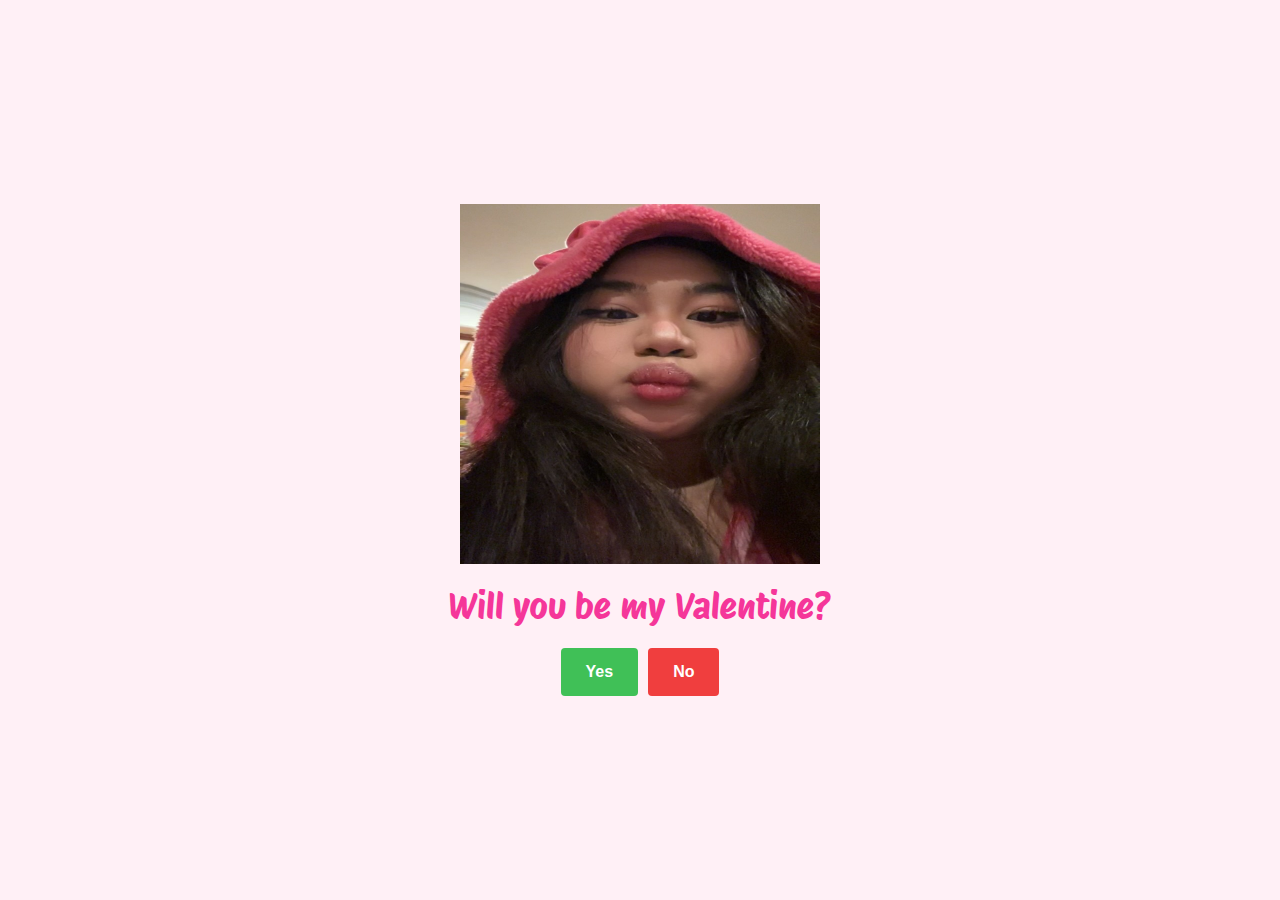
<file: index.html>
<!DOCTYPE html>
<html lang="en">
  <head>
    <meta charset="UTF-8" />
    <meta name="viewport" content="width=device-width, initial-scale=1.0" />
    <link rel="preconnect" href="https://fonts.googleapis.com" />
    <link rel="preconnect" href="https://fonts.gstatic.com" crossorigin />
    <link
      href="https://fonts.googleapis.com/css2?family=Protest+Riot&display=swap"
      rel="stylesheet"
    />
    <link rel="stylesheet" href="style.css" />
    <title>Valentine</title>
  </head>
  <body>
    <main class="container">
      <img class="ryx-img" src="img6/ryx-0.jpg" alt="Mypic" />
      <p class="title">Will you be my Valentine?</p>
      <div class="buttons">
        <button type="button" class="btn btn--yes">Yes</button>
        <button type="button" class="btn btn--no">No</button>
      </div>
    </main>

    <script type="module" src="script.js"></script>
  </body>

</html>
</file>
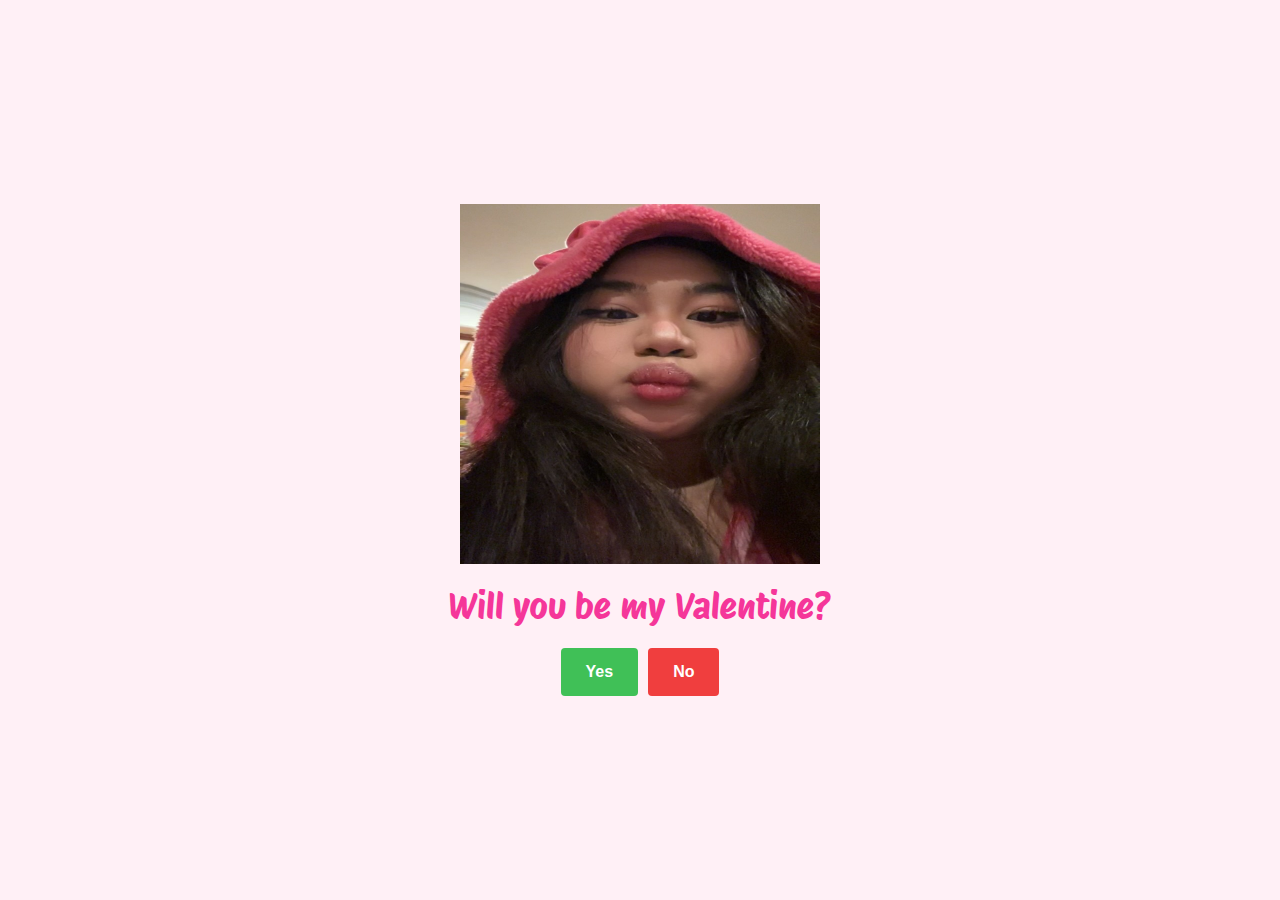
<file: ryx.html>
<!DOCTYPE html>
<html lang="en">
  <head>
    <meta charset="UTF-8" />
    <meta name="viewport" content="width=device-width, initial-scale=1.0" />
    <link rel="preconnect" href="https://fonts.googleapis.com" />
    <link rel="preconnect" href="https://fonts.gstatic.com" crossorigin />
    <link
      href="https://fonts.googleapis.com/css2?family=Protest+Riot&display=swap"
      rel="stylesheet"
    />
    <link rel="stylesheet" href="ryx.css" />
    <title>Valentine</title>
  </head>
  <body>
    <main class="container">
      <img class="ryx-img" src="img6/ryx-0.jpg" alt="Mypic" />
      <p class="title">Will you be my Valentine?</p>
      <div class="buttons">
        <button type="button" class="btn btn--yes">Yes</button>
        <button type="button" class="btn btn--no">No</button>
      </div>
    </main>

    <script type="module" src="ryx.js"></script>
  </body>
</html>
</file>
<file: style.css>
* {
  margin: 0;
  padding: 0;
  box-sizing: border-box;
}

html {
  font-size: 62.5%;
}

body {
  background-color: #fff0f6;
  font-family: "Protest Riot", sans-serif;
}

.container {
  height: 100vh;
  margin: 0 auto;

  display: flex;
  flex-direction: column;
  align-items: center;
  justify-content: center;
}

.ryx-img {
  width: 36rem;
  height: 36rem;
  margin-bottom: 2rem;
}

.title {
  font-size: 3.6rem;
  color: #f53699;
  text-align: center;
  margin-bottom: 2rem;
}

.buttons {
  display: flex;
  flex-wrap: wrap;
  align-items: center;
  justify-content: center;

  gap: 1rem;
}

.btn {
  padding: 1.5rem 2.5rem;
  border: none;
  border-radius: 4px;

  color: white;
  font-size: 1.6rem;
  font-weight: 600;
  cursor: pointer;
  display: inline-block;
}

.btn--yes {
  background-color: #40c057;
}

.btn--no {
  background-color: #f03e3e;
}

.hidden {
  display: none;
}
</file>
<file: ryx.css>
* {
  margin: 0;
  padding: 0;
  box-sizing: border-box;
}

html {
  font-size: 62.5%;
}

body {
  background-color: #fff0f6;
  font-family: "Protest Riot", sans-serif;
}

.container {
  height: 100vh;
  margin: 0 auto;

  display: flex;
  flex-direction: column;
  align-items: center;
  justify-content: center;
}

.ryx-img {
  width: 36rem;
  height: 36rem;
  margin-bottom: 2rem;
}

.title {
  font-size: 3.6rem;
  color: #f53699;
  text-align: center;
  margin-bottom: 2rem;
}

.buttons {
  display: flex;
  flex-wrap: wrap;
  align-items: center;
  justify-content: center;

  gap: 1rem;
}

.btn {
  padding: 1.5rem 2.5rem;
  border: none;
  border-radius: 4px;

  color: white;
  font-size: 1.6rem;
  font-weight: 600;
  cursor: pointer;
  display: inline-block;
}

.btn--yes {
  background-color: #40c057;
}

.btn--no {
  background-color: #f03e3e;
}

.hidden {
  display: none;
}
</file>
